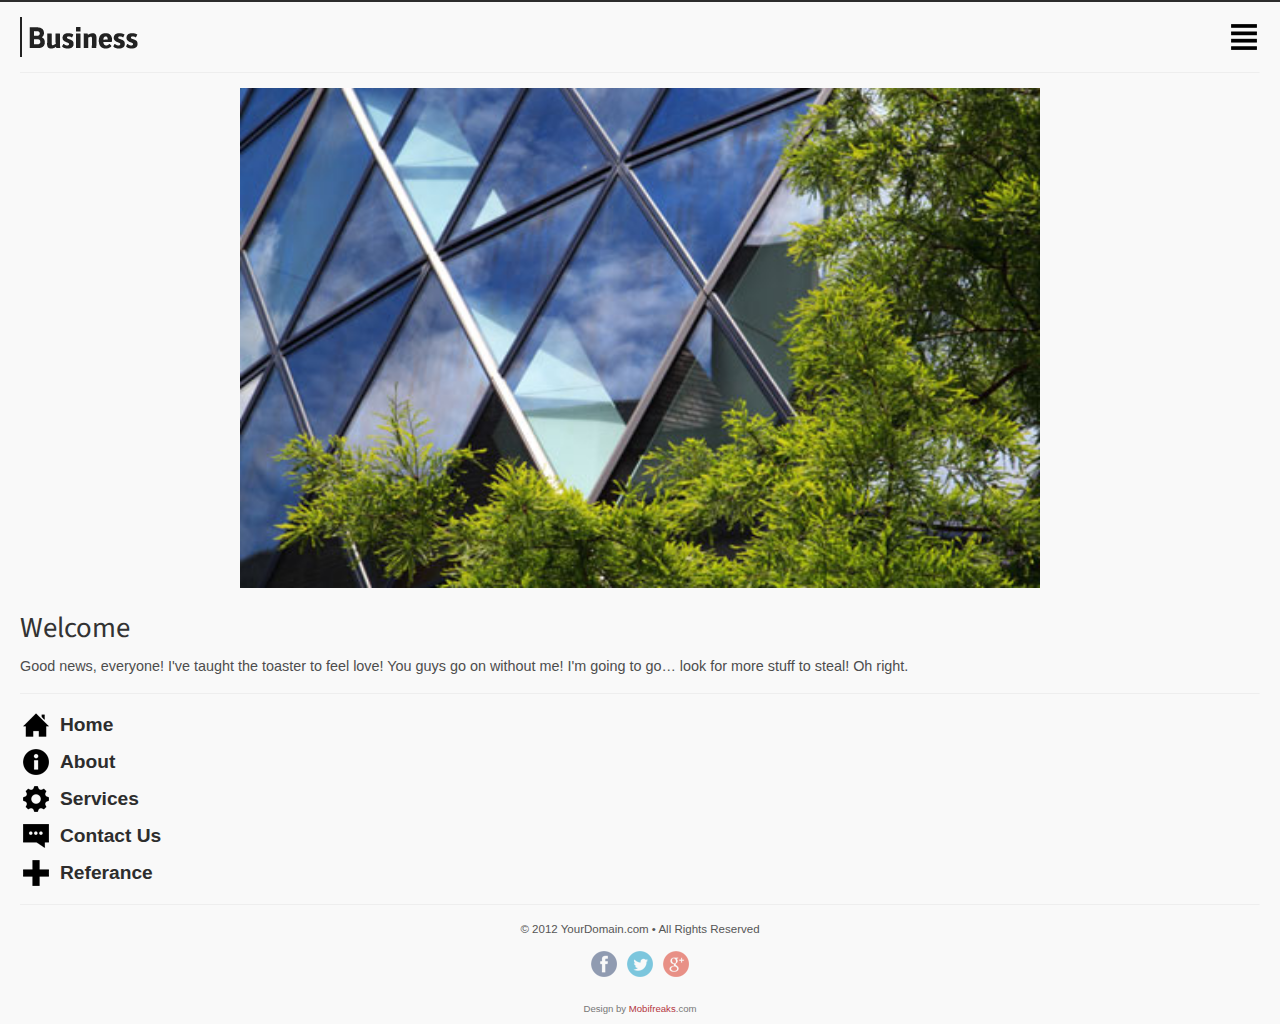
<file: index.html>
<!DOCTYPE html>
<html>
	<head>
		<meta charset="utf-8" />
		<title>New design for mobifreaks</title>
		<meta name="viewport" content="width=device-width; initial-scale=1.0; maximum-scale=1.0" />
		<link rel="stylesheet" href="style.css"/>
        
	</head>
	<body >
		<div class="wrap">
		<header class="header">
			<div class="logo"><a href="index.html"><img src="images/logo.png" alt=""/></a></div>
			<div class="menu-but"><a href="#menu"><img src="images/menu.png"/></a></div>
			<br class="clearfix"/>
		</header>
			<hr class="separator"/>
			
		<div class="container">
				<!-- Image Slider -->
				<ul id="slider" class="slider">
			      <li><img src="images/stock/6.jpg" alt="" /></li>
			      <li><img src="images/stock/2.jpg" alt="" /></li>
			      <li><img src="images/stock/3.jpg" alt="" /></li>
			      <li><img src="images/stock/4.jpg" alt="" /></li>
			      <li><img src="images/stock/5.jpg" alt="" /></li>
			      <li><img src="images/stock/1.jpg" alt="" /></li>
			    </ul>
			<div class="content">
				<h2>Welcome</h2>
				<p>Good news, everyone! I've taught the toaster to feel love! You guys go on without me! I'm going to go… look for more stuff to steal! Oh right.</p>
			</div>
			<hr class="separator"/>
			<aside>
				<a name="menu"></a>
				<ul class="menu">
					<li class="icon home"><a href="index.html">Home</a></li>
					<li class="icon info"><a href="about.html">About</a></li>
					<li class="icon gear"><a href="services.html">Services</a></li>
					<li class="icon bubble"><a href="contact.html">Contact Us</a></li>
					<li class="icon add"><a href="referance.html">Referance</a></li>
				</ul>
			</aside>
		</div>
		<hr class="separator"/>
		<footer class="footer">
			<p>&copy; 2012 YourDomain.com &bull; All Rights Reserved</p>
			<div class="social">
				<a href="#"><img src="images/facebook.png" alt=""></a>
				<a href="#"><img src="images/twitter.png" alt=""></a>
				<a href="#"><img src="images/gplus.png" alt=""></a>
			</div>
		</footer>
		<div class="copy">Design by <a href="//mobifreaks.com">Mobifreaks</a>.com</div>
		</div>
		<script src="js/jquery.min.js"></script>
		<script src="js/slider.min.js"></script>
		<script>
		$(function () {
		  // Slideshow 1
		  $("#slider").responsiveSlides({
		    maxwidth: 800,
		    speed: 800
		  });
		
		});
		</script>	
	</body>
</html>
</file>
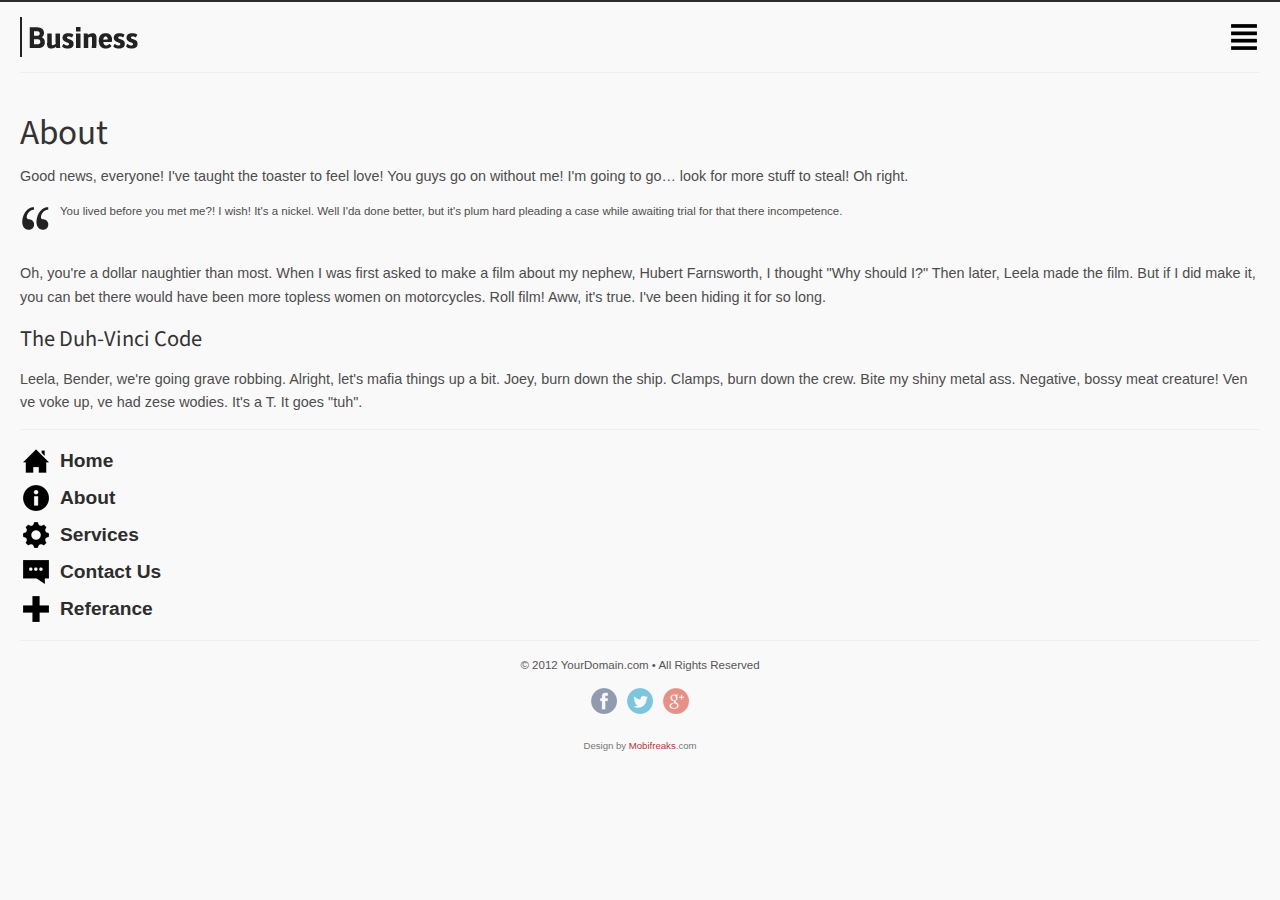
<file: about.html>
<!DOCTYPE html>
<html>
	<head>
		<meta charset="utf-8" />
		<title>New design for mobifreaks</title>
		<meta name="viewport" content="width=device-width; initial-scale=1.0; maximum-scale=1.0" />
		<link rel="stylesheet" href="style.css"/>
        
	</head>
	<body>
		<div class="wrap">
		<header class="header">
			<div class="logo"><a href="index.html"><img src="images/logo.png" alt=""/></a></div>
			<div class="menu-but"><a href="#menu"><img src="images/menu.png"/></a></div>
			<br class="clearfix"/>
		</header>
		<hr class="separator"/>	
		<div class="container">
			<div class="content">
				<article>
				<h1>About</h1>
				<p>Good news, everyone! I've taught the toaster to feel love! You guys go on without me! I'm going to go… look for more stuff to steal! Oh right.</p>
				<blockquote><p>You lived before you met me?! I wish! It's a nickel. Well I'da done better, but it's plum hard pleading a case while awaiting trial for that there incompetence.</p></blockquote>
				<p>Oh, you're a dollar naughtier than most. When I was first asked to make a film about my nephew, Hubert Farnsworth, I thought "Why should I?" Then later, Leela made the film. But if I did make it, you can bet there would have been more topless women on motorcycles. Roll film! Aww, it's true. I've been hiding it for so long.</p>
<h4>The Duh-Vinci Code</h4>
<p>Leela, Bender, we're going grave robbing. Alright, let's mafia things up a bit. Joey, burn down the ship. Clamps, burn down the crew. Bite my shiny metal ass. Negative, bossy meat creature! Ven ve voke up, ve had zese wodies. It's a T. It goes "tuh".</p>
				</article>
			</div>
			<hr class="separator"/>
			<aside>
				<a name="menu"></a>
				<ul class="menu">
					<li class="icon home"><a href="index.html">Home</a></li>
					<li class="icon info"><a href="about.html">About</a></li>
					<li class="icon gear"><a href="services.html">Services</a></li>
					<li class="icon bubble"><a href="contact.html">Contact Us</a></li>
					<li class="icon add"><a href="referance.html">Referance</a></li>
				</ul>
			</aside>
		</div>
		<hr class="separator"/>
		<footer class="footer">
			<p>&copy; 2012 YourDomain.com &bull; All Rights Reserved</p>
			<div class="social">
				<a href="#"><img src="images/facebook.png" alt=""></a>
				<a href="#"><img src="images/twitter.png" alt=""></a>
				<a href="#"><img src="images/gplus.png" alt=""></a>
			</div>
		</footer>
		<div class="copy">Design by <a href="//mobifreaks.com">Mobifreaks</a>.com</div>
		</div>
		<script src="js/jquery.min.js"></script>
		<script src="js/slider.min.js"></script>
		<script>
		$(function () {
		  // Slideshow 1
		  $("#slider").responsiveSlides({
		    maxwidth: 800,
		    speed: 800
		  });
		
		});
		</script> 
	</body>
</html>
</file>
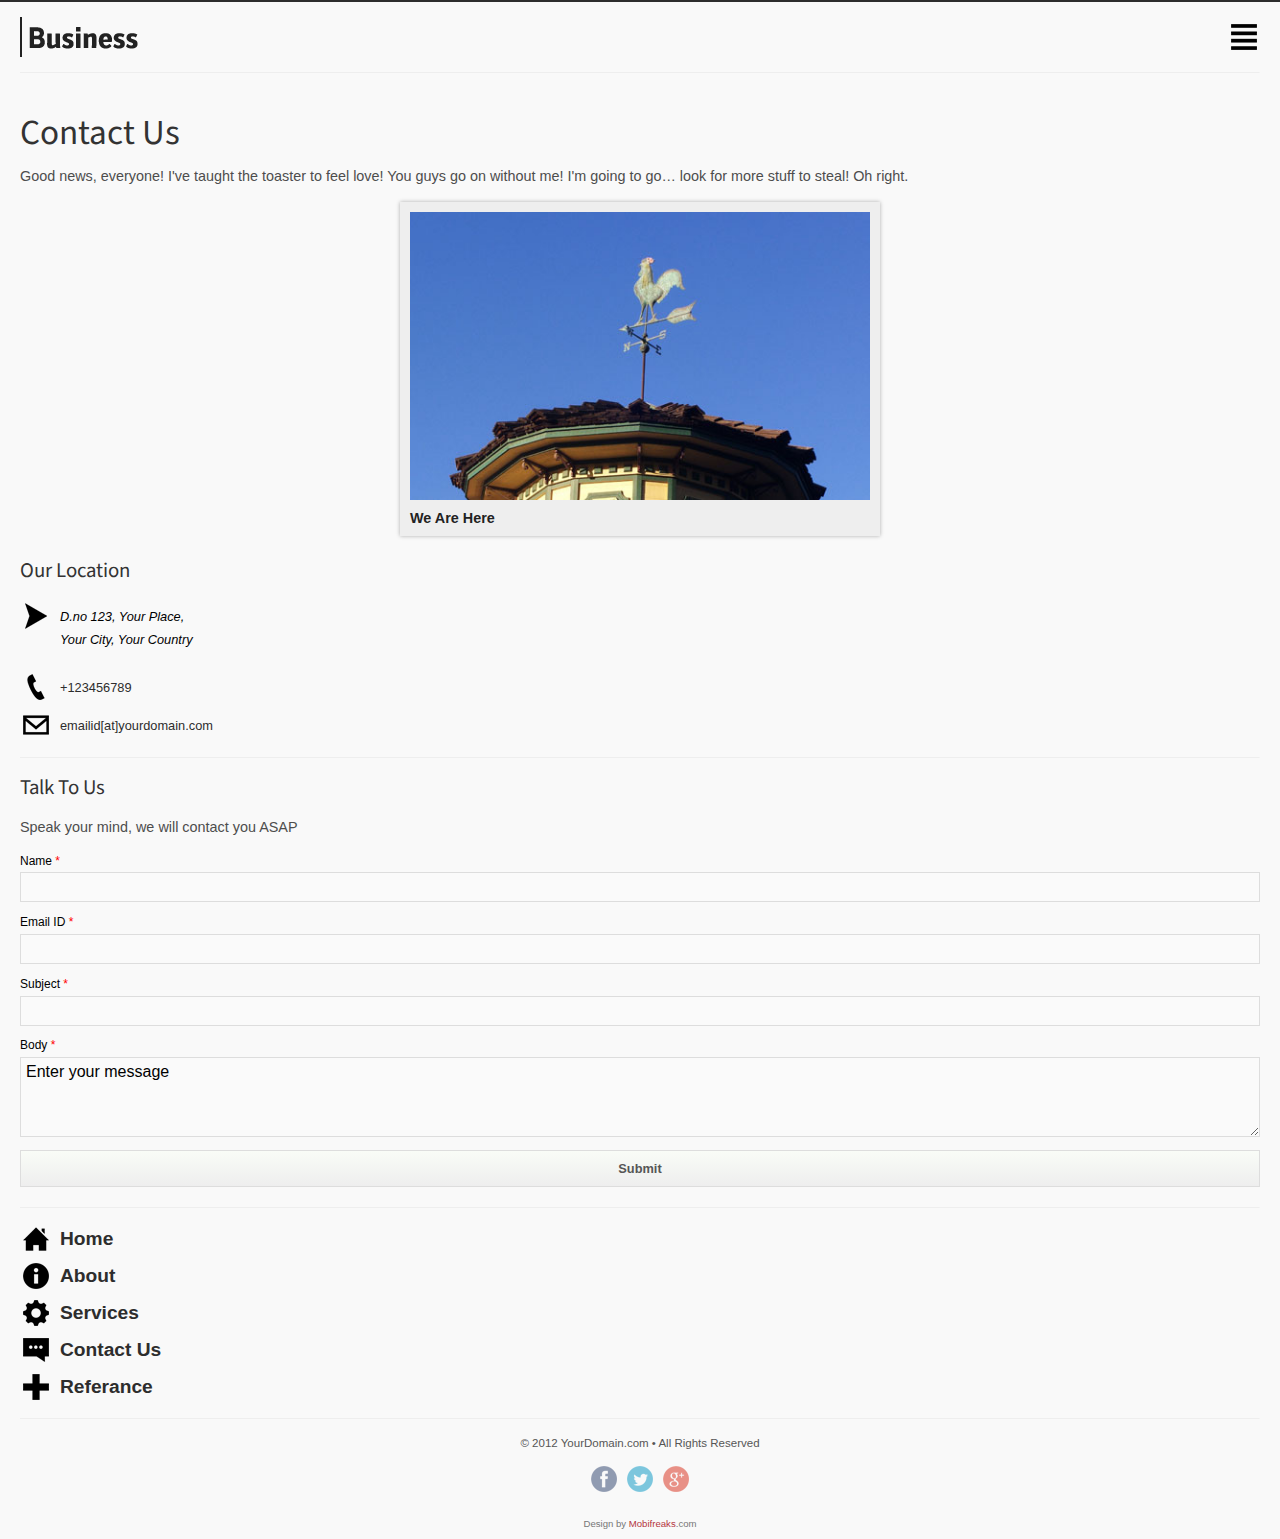
<file: contact.html>
<!DOCTYPE html>
<html>
	<head>
		<meta charset="utf-8" />
		<title>New design for mobifreaks</title>
		<meta name="viewport" content="width=device-width; initial-scale=1.0; maximum-scale=1.0" />
		<link rel="stylesheet" href="style.css"/>
        
	</head>
	<body >
		<div class="wrap">
		<header class="header">
			<div class="logo"><a href="index.html"><img src="images/logo.png" alt=""/></a></div>
			<div class="menu-but"><a href="#menu"><img src="images/menu.png"/></a></div>
			<br class="clearfix"/>
		</header>
		<hr class="separator"/>	
		<div class="container">
			<div class="content">
				<article>
				<h1>Contact Us</h1>
					<p>Good news, everyone! I've taught the toaster to feel love! You guys go on without me! I'm going to go… look for more stuff to steal! Oh right.</p>
					<figure><img src="images/stock/7.jpg" alt="" /><figcaption>We are here</figcaption></figure>
					<h5>Our Location</h5>
					<ul class="menu small">
						<li class="icon navigation"><div class="span"><address>D.no 123, Your Place,<br/>
							Your City, Your Country</address></div></li>
						<li class="icon call"><a href="tel:+123456789">+123456789</a></li>
						<li class="icon mail"><a href="mailto:emailid@yourdomain.com">emailid[at]yourdomain.com</a></li>
					</ul>
					<hr class="separator"/>
					<h5>Talk to us</h5>
					<p>Speak your mind, we will contact you ASAP</p>
					<form action="#" method="post" class="contact-form">
					    <div>
					         <label for="name">Name <span class="red">*</span></label>
					         <input type="text" name="name" id="name" value="" tabindex="1" />
					    </div>
					    <div>
					         <label for="email">Email ID <span class="red">*</span></label>
					         <input type="text" name="email" id="email" value="" tabindex="1" />
					    </div>
					    <div>
					         <label for="subject">Subject <span class="red">*</span></label>
					         <input type="text" name="subject" id="subject" value="" tabindex="1" />
					    </div>
					    <div>
							<label for="Body">Body <span class="red">*</span></label>
							<textarea cols="40" rows="8" name="Body" id="Body">Enter your message</textarea>
						</div>
						<div>
						    <input type="submit" value="Submit" />
					    </div>
					</form>
				</article>
			</div>
			<hr class="separator"/>
			<aside>
				<a name="menu"></a>
				<ul class="menu">
					<li class="icon home"><a href="index.html">Home</a></li>
					<li class="icon info"><a href="about.html">About</a></li>
					<li class="icon gear"><a href="services.html">Services</a></li>
					<li class="icon bubble"><a href="contact.html">Contact Us</a></li>
					<li class="icon add"><a href="referance.html">Referance</a></li>
				</ul>
			</aside>
		</div>
		<hr class="separator"/>
		<footer class="footer">
			<p>&copy; 2012 YourDomain.com &bull; All Rights Reserved</p>
			<div class="social">
				<a href="#"><img src="images/facebook.png" alt=""></a>
				<a href="#"><img src="images/twitter.png" alt=""></a>
				<a href="#"><img src="images/gplus.png" alt=""></a>
			</div>
		</footer>
		<div class="copy">Design by <a href="//mobifreaks.com">Mobifreaks</a>.com</div>
		</div>
		<script src="js/jquery.min.js"></script>
		<script src="js/slider.min.js"></script>
		<script>
		$(function () {
		  // Slideshow 1
		  $("#slider").responsiveSlides({
		    maxwidth: 800,
		    speed: 800
		  });
		
		});
		</script> 
	</body>
</html>
</file>
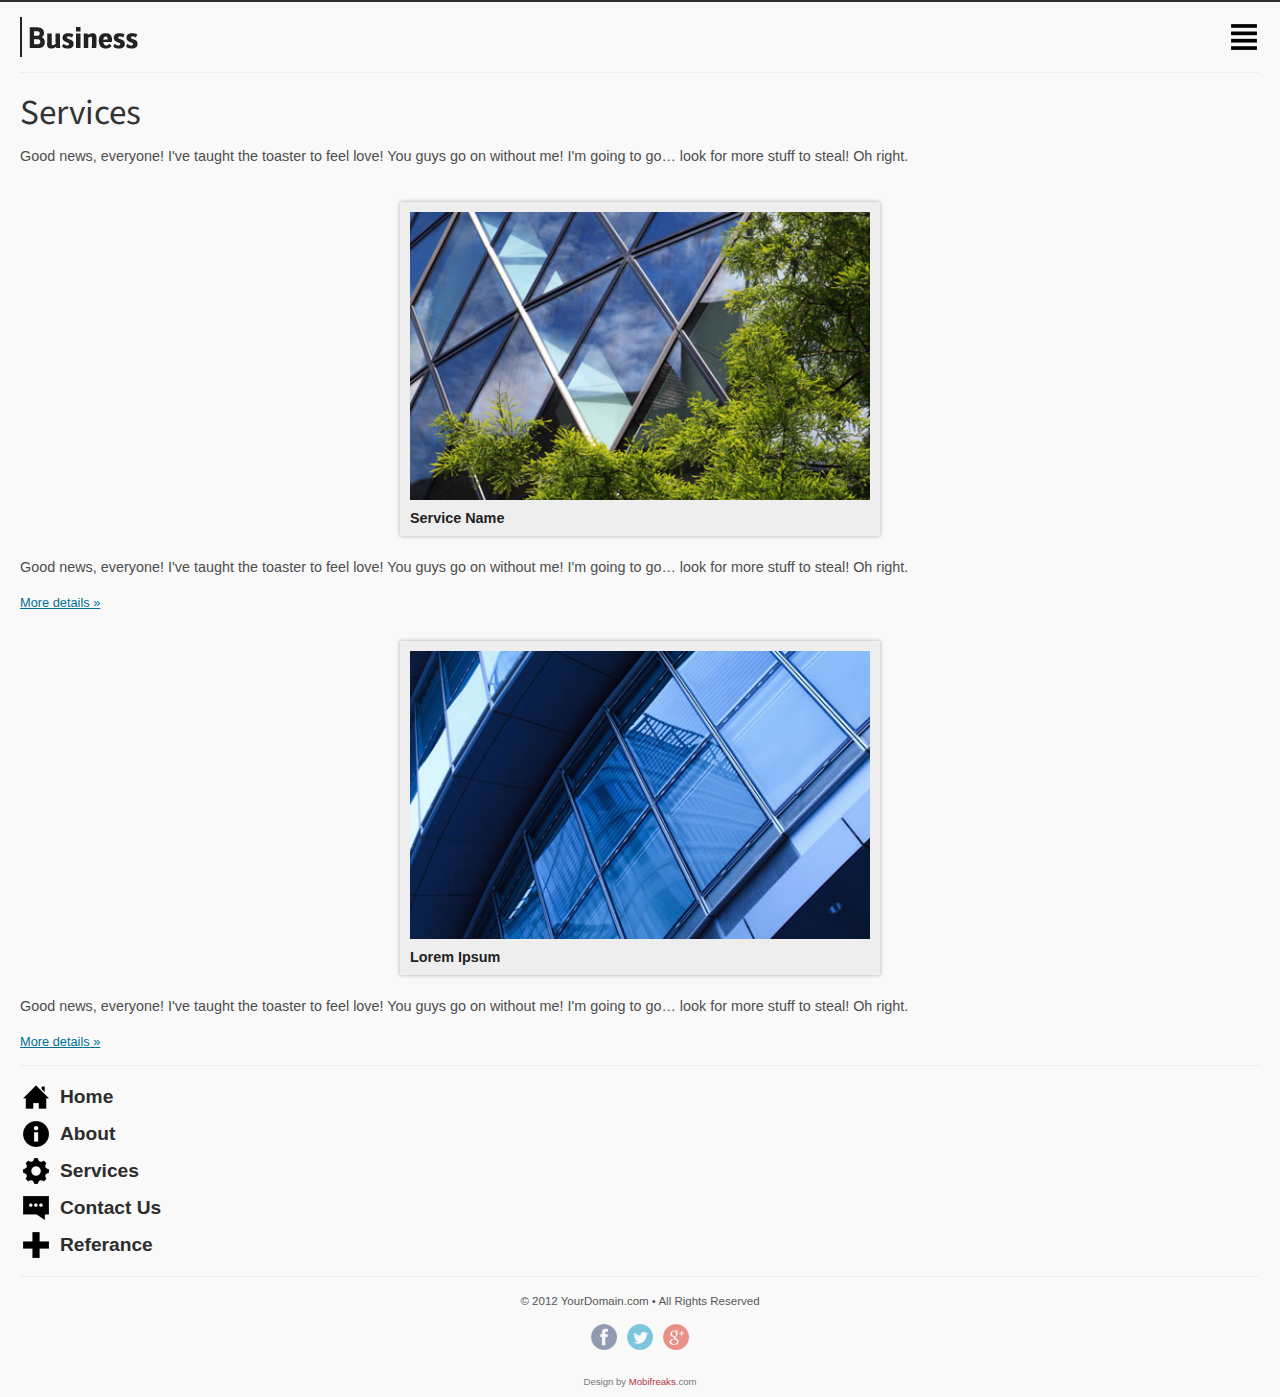
<file: services.html>
<!DOCTYPE html>
<html>
	<head>
		<meta charset="utf-8" />
		<title>New design for mobifreaks</title>
		<meta name="viewport" content="width=device-width; initial-scale=1.0; maximum-scale=1.0" />
		<link rel="stylesheet" href="style.css"/>
        
	</head>
	<body >
		<div class="wrap">
		<header class="header">
			<div class="logo"><a href="index.html"><img src="images/logo.png" alt=""/></a></div>
			<div class="menu-but"><a href="#menu"><img src="images/menu.png"/></a></div>
			<br class="clearfix"/>
		</header>
		<hr class="separator"/>
		<div class="container">
			<div class="content">
				<h1>Services</h1>
				<p>Good news, everyone! I've taught the toaster to feel love! You guys go on without me! I'm going to go… look for more stuff to steal! Oh right.</p>
				<article>
					<figure>
						<a href=""><img src="images/stock/6.jpg" alt=""/></a>
						<figcaption>Service Name</figcaption>
					</figure>
					<p>Good news, everyone! I've taught the toaster to feel love! You guys go on without me! I'm going to go… look for more stuff to steal! Oh right.</p>
						<a href="" class="more">More details &raquo;</a>
				</article>
				<article>
					<figure>
						<a href=""><img src="images/stock/2.jpg" alt=""/></a>
						<figcaption>Lorem Ipsum</figcaption>
					</figure>
						<p>Good news, everyone! I've taught the toaster to feel love! You guys go on without me! I'm going to go… look for more stuff to steal! Oh right.</p>
						<a href="" class="more">More details &raquo;</a>
				</article>
			</div>
			<hr class="separator"/>
			<aside>
				<a name="menu"></a>
				<ul class="menu">
					<li class="icon home"><a href="index.html">Home</a></li>
					<li class="icon info"><a href="about.html">About</a></li>
					<li class="icon gear"><a href="services.html">Services</a></li>
					<li class="icon bubble"><a href="contact.html">Contact Us</a></li>
					<li class="icon add"><a href="referance.html">Referance</a></li>
				</ul>
			</aside>
		</div>
		<hr class="separator"/>
		<footer class="footer">
			<p>&copy; 2012 YourDomain.com &bull; All Rights Reserved</p>
			<div class="social">
				<a href="#"><img src="images/facebook.png" alt=""></a>
				<a href="#"><img src="images/twitter.png" alt=""></a>
				<a href="#"><img src="images/gplus.png" alt=""></a>
			</div>
		</footer>
		<div class="copy">Design by <a href="//mobifreaks.com">Mobifreaks</a>.com</div>
		</div>
		<script src="js/jquery.min.js"></script>
		<script src="js/slider.min.js"></script>
		<script>
		$(function () {
		  // Slideshow 1
		  $("#slider").responsiveSlides({
		    maxwidth: 800,
		    speed: 800
		  });

		});
		</script>
	</body>
</html>
</file>
<file: style.css>
/*
Theme Name: Business Mobile
Theme URI: http://mobifreaks.com/mobile templates/
Author: Munawar Ahmed
Author URI: http://mobifreaks.com/
License: Creative Commons Attribution 3.0 Unported
License URL: http://creativecommons.org/licenses/by/3.0/
*/
@import url(//fonts.googleapis.com/css?family=Source+Sans+Pro);
h1,h2,h3,h4,h5,h6{font-family: 'Source Sans Pro', sans-serif;font-weight:normal;color:#333;}
h1,h2,h3,h4,h5,h6,figcaption{text-transform:capitalize;}

nav.vertical ul li{	display:block;}/* vertical menu */
nav.horizontal ul li{	display: inline-block;}/* horizontal menu */
.pos-rel{position:relative;}
.clearfix{clear:both;}
a{text-decoration:none;}
article,aside,details,figcaption,figure,footer,header,hgroup,nav,section,summary{display:block;}
audio,canvas,video{display:inline-block;*display:inline;*zoom:1;}
audio:not([controls]){display:none;height:0;}
audio,video{max-width:100%;}
[hidden]{display:none;}
html{font-size:100%;-webkit-text-size-adjust:100%;-ms-text-size-adjust:100%;}
html,button,input,select,textarea{font-family:sans-serif;}
body{font-family:Arial, Helvetica, sans-serif;background:#f9f9f9;margin:0;}
a{color:#006F9A;}
a:focus{outline:thin dotted;}
a:hover,a:active{color:#b33100;outline:0;}
h1{font-size:2.2em;margin:0 0 0.2em 0;}h1 a{color:#006f9a;}
h2{font-size:1.8em;margin:0 0 0.2em 0;}
h3{font-size:1.6em;margin:0 0 0.5em 0;}
h4{font-size:1.4em;margin:0 0 0.6em 0;}
h5{font-size:1.3em;margin:0 0 0.7em 0;}
h6{font-size:1.2em;margin:0 0 1.3em 0;}
abbr[title]{border-bottom:1px dotted;}
b,strong{font-weight:bold;}
blockquote{margin:1em 40px;}
dfn{font-style:italic;}
mark{background:#ff0;color:#000;}
p,pre{margin:0 0 1em 0;line-height:1.8em;color:#4d4d4d;}
pre,code,kbd,samp{font-family:monospace, serif;_font-family:'courier new',monospace;font-size:1em;}
pre{white-space:pre;white-space:pre-wrap;word-wrap:break-word;}
q{quotes:none;}
q:before,q:after{content:'';content:none;}
small{font-size:75%;}
sub,sup{font-size:75%;line-height:0;position:relative;vertical-align:baseline;}
sup{top:-0.5em;}
sub{bottom:-0.25em;}
address{margin-bottom:10px;}
ol,ul,dl{padding:0 0 0 40px;margin:0 0 10px;}
nav ul,nav ol{list-style:none;list-style-image:none;margin:0 0 20px;padding:0;}
article pre{padding:10px;background:rgba(255, 255, 255, 0.1);border:1px solid #ddd;box-shadow:inset 0 0 10px #eeeeee;-moz-box-shadow:inset 0 0 10px #eeeeee;-webkit-box-shadow:inset 0 0 10px #eeeeee;font-size:0.8em;}
article ul ul,article ol ul,article dl ul,article ul ol,article ol ol,article dl ol{margin:0;}
article nav ul li,article nav ol li,article ol li,article ul li,article dl li,article nav ul dt,article nav ol dt,article ol dt,article ul dt,article dl dt,article nav ul dd,article nav ol dd,article ol dd,article ul dd,article dl dd{line-height:1.8em;}
article dt{font-weight:bold;}
article dd{margin:0 0 5px 40px;}
img{border:0;-ms-interpolation-mode:bicubic; max-width:100%;}
svg:not(:root){overflow:hidden;}
figure{margin:0;}
form{margin:0;}
fieldset{border:1px solid #c0c0c0;margin:0 2px;padding:0.35em 0.625em 0.75em;}
legend{border:0;padding:0;white-space:normal;*margin-left:-7px;}
button,input,select,textarea{font-size:100%;margin:0;vertical-align:baseline;*vertical-align:middle;}
button,input{line-height:normal;}
button,input[type="button"],input[type="reset"],input[type="submit"]{cursor:pointer;-webkit-appearance:button;*overflow:visible;}
button[disabled],input[disabled]{cursor:default;}
input[type="checkbox"],input[type="radio"]{box-sizing:border-box;padding:0;*height:13px;*width:13px;}
input[type="search"]{-webkit-appearance:textfield;-moz-box-sizing:content-box;-webkit-box-sizing:content-box;box-sizing:content-box;}
input[type="search"]::-webkit-search-decoration,input[type="search"]::-webkit-search-cancel-button{-webkit-appearance:none;}
button::-moz-focus-inner,input::-moz-focus-inner{border:0;padding:0;}
textarea{overflow:auto;vertical-align:top;}
table{border-collapse:collapse;border-spacing:0;}form label{
	font-size:12px;
	margin-bottom: 0.4em;
}
form.contact-form{margin-bottom:20px;}
form input[type=text],
form input[type=password],textarea{
	-webkit-appearance:none;
	-moz-appearance:none;
}
form input[type="radio"]{
	position:relative;
	top:1px;
}
form div{
	margin:0 0 0.8em 0;
}
form textarea{
	height:80px;
}
label{display:block;}
form label span.red{
	color:#ff0000;
}
form input[type=submit]{
	cursor: pointer;
}
form input[type=submit],
form input[type=text],
form input[type=password],
form textarea{
	padding:5px;
}
form input[type=text],
form input[type=password],
form textarea,
form input[type=submit]{
	background:#fafafa;
	border:1px solid #ddd;
	width:100%;
	-webkit-box-sizing:border-box;
	-moz-box-sizing:border-box;
	box-sizing:border-box;
}
form input:focus,
form textarea:focus{
	outline:1px solid #00baff;
}
form input[type=submit]{
	width:100%;
	background: #f9fcf7;
	background: -moz-linear-gradient(top,  #f9fcf7 0%, #eee 100%);
	background: -webkit-gradient(linear, left top, left bottom, color-stop(0%,#f9fcf7), color-stop(100%,#eee));
	background: -webkit-linear-gradient(top,  #f9fcf7 0%,#eee 100%);
	background: -o-linear-gradient(top,  #f9fcf7 0%,#eee 100%);
	background: -ms-linear-gradient(top,  #f9fcf7 0%,#eee 100%);
	background: linear-gradient(to bottom,  #f9fcf7 0%,#eee 100%);
	filter: progid:DXImageTransform.Microsoft.gradient( startColorstr='#f9fcf7', endColorstr='#eee',GradientType=0 );
	color:#565656;
	font-weight:bold;
	font-size:0.8em;
	padding:10px;
}
.inline input,.inline label{display:inline-block !important;}
/* typography */
p{font-size:0.9em; line-height:1.6em}
blockquote{background:url("../images/quotes.png") no-repeat top left;padding-left:40px;min-height:30px;margin:5px 0 30px 0;font-size:0.8em;line-height:1.6em;color:#767676;}
/* styling */
body{
	font-family:Arial, Helvetica, sans-serif;
	background:#f9f9f9;
	border-top:2px solid #2d2d2d;
}
.wrap{
	width:auto;
	margin:0 20px;
}

.header,.footer{
	font-size:0.8em;
	}
.header p, .footer p{color:#565656;}
footer{text-align:center;}
.footer p:last-of-type{margin-bottom:0;}
.copy{font-size:0.6em; margin:10px 0; color:#777; text-align:center;}
.copy a{color:#B43641;}
.logo{
	float:left;
	padding:15px 0;
}
.logo img{display:block;}
.menu-but{
	float:right;
	padding:19px 0 0 0;
}
.content{}
.menu{
	list-style:none;
	margin:0;
	padding:0;
	font-size:1.2em;
	}
.menu li{display:block;}
.menu li{margin-bottom:5px;}
.menu a{
	padding:5px;
	color:#2d2d2d;
	font-weight:bold;
}
.menu a:hover{color:#b43641;}
.icon .span,.icon a,.icon span{padding:5px 5px 5px 40px;}
.icon .span,.menu a,.icon span{display:block; position:relative;}
.icon .span:before,.icon a:before,.icon span:before{
	width:32px;
	height:32px;
	content:"";
	position:absolute;
	top:0; left:0;
}
.info a:before,.info span:before,.info .span:before{background:url('images/info.png') no-repeat;}
.home a:before,.home span:before,.home .span:before{background:url('images/home.png') no-repeat;}
.gear a:before,.gear span:before,.gear .span:before{background:url('images/gear.png') no-repeat;}
.bubble a:before,.bubble span:before,.bubble .span:before{background:url('images/bubble.png') no-repeat;}
.add a:before,.add span:before,.add .span:before{background:url('images/add.png') no-repeat;}
.call a:before,.call span:before,.call .span:before{background:url('images/call.png') no-repeat;}
.navigation a:before,.navigation span:before,.navigation .span:before{background:url('images/navigation.png') no-repeat;}
.mail a:before,.mail span:before,.mail .span:before{background:url('images/mail.png') no-repeat;}
ul.small{font-size:0.8em;}
ul.small a{font-weight:normal;}
.separator{
	margin:15px 0;
	opacity:0.1;
	border-width: 1px;
	border-bottom:none;
}
.header+.separator{margin-top:0;}
article figure{
	width:100%;
	margin:0 auto 20px auto;
	max-width:480px;
  	position: relative;
  	box-shadow:0 0 4px rgba(0,0,0,0.3);
  	-moz-box-shadow:0 0 4px rgba(0,0,0,0.3);
  	-webkit-box-shadow:0 0 4px rgba(0,0,0,0.3);

}
article{padding-bottom:30px;}
article:first-of-type{padding-top:20px;}
article:last-of-type{padding-bottom:0;}
article figure a{display:block;}
article figure img{
	padding:10px;
	display:block;
	border:none;
	background:#eee;
	text-align:center;
	max-width:100%;
	-webkit-box-sizing:border-box;
	-moz-box-sizing:border-box;
	box-sizing:border-box;
}
article figure figcaption{
	font-size:0.9em;
	padding:0 10px 10px 10px;
	color:#222;
	background:#eee;
	font-weight:bold;
}
a.more{font-size:0.8em; text-decoration:underline; color:#006F9A}
.social{margin:10px 0 20px 0;}
.social a{
	opacity:0.5;
	transition: all 0.3s linear;
	-webkit-transition: all 0.3s linear;
	-moz-transition: all 0.3s linear;
}
.social a:hover{opacity:1;}
/* post content and preview styling */
.post-preview{
	float:left;
	width:58px;
	height:58px;
	padding:0 10px 0 0;
	border-right:1px solid #eee;
}
.post-preview a,
.post-preview img{
display:block;
}
.post-preview img{
	margin:0;
	padding:5px;
	border:1px solid #333;
	background:#2d2d2d;
}
.post-content{
	float:left;
	width:72%;
	padding:0 0 0 10px;
}
.comments li{
	padding-bottom:30px;
}
.comments li p{
	margin-bottom:5px;
}
.paginate{

	margin:20px 0 0 0;

}

.paginate ul{
	margin:0;
	padding:0;
}
.paginate ul li{
	display:inline-block;
	margin:0 5px 0 0;
	line-height: normal;
	font-size:0;
}
.paginate ul li:first-child{
	padding:0;
}
.paginate ul li a,
.paginate ul li span.current{
	-moz-border-radius:3px;
	-webkit-border-radius:3px;
	border-radius:3px;
	font-size:10px;
	position:relative;
	padding:8px 10px;
	display: block;
	-moz-box-shadow:0 0 3px #ccc;
	-webkit-box-shadow:0 0 3px #ccc;
	box-shadow:0 0 3px #ccc;
	background: #f9fcf7; /* Old browsers */
background: -moz-linear-gradient(top,  #f9fcf7 0%, #f5f9f0 100%); /* FF3.6+ */
background: -webkit-gradient(linear, left top, left bottom, color-stop(0%,#f9fcf7), color-stop(100%,#f5f9f0)); /* Chrome,Safari4+ */
background: -webkit-linear-gradient(top,  #f9fcf7 0%,#f5f9f0 100%); /* Chrome10+,Safari5.1+ */
background: -o-linear-gradient(top,  #f9fcf7 0%,#f5f9f0 100%); /* Opera 11.10+ */
background: -ms-linear-gradient(top,  #f9fcf7 0%,#f5f9f0 100%); /* IE10+ */
background: linear-gradient(to bottom,  #f9fcf7 0%,#f5f9f0 100%); /* W3C */
filter: progid:DXImageTransform.Microsoft.gradient( startColorstr='#f9fcf7', endColorstr='#f5f9f0',GradientType=0 ); /* IE6-9 */

	font-size:12px;
	color:#767676;
}
.paginate ul li a:hover,
.paginate ul li span.current{
	color:#fff;
	background: #ff664d; /* Old browsers */
background: -moz-linear-gradient(top,  #ff664d 0%, #fc492d 100%); /* FF3.6+ */
background: -webkit-gradient(linear, left top, left bottom, color-stop(0%,#ff664d), color-stop(100%,#fc492d)); /* Chrome,Safari4+ */
background: -webkit-linear-gradient(top,  #ff664d 0%,#fc492d 100%); /* Chrome10+,Safari5.1+ */
background: -o-linear-gradient(top,  #ff664d 0%,#fc492d 100%); /* Opera 11.10+ */
background: -ms-linear-gradient(top,  #ff664d 0%,#fc492d 100%); /* IE10+ */
background: linear-gradient(to bottom,  #ff664d 0%,#fc492d 100%); /* W3C */
filter: progid:DXImageTransform.Microsoft.gradient( startColorstr='#ff664d', endColorstr='#fc492d',GradientType=0 ); /* IE6-9 */
}
/* Styling  for responsive slider */
.slider {
  position: relative;
  list-style: none;
  overflow: hidden;
  width: 100%;
  padding: 0;
  margin: 0px auto 20px auto;
  -webkit-box-sizing: border-box; /* Safari/Chrome, other WebKit */
  -moz-box-sizing: border-box;    /* Firefox, other Gecko */
  box-sizing: border-box;
  }
.slider li {
  position: absolute;
  display: none;
  width: 100%;
  left: 0;
  top: 0;
  }
.slider li:first-child {
  position: relative;
  display: block;
  float: left;
  }
.slider img {
  display: block;
  height: auto;
  float: left;
  width: 100%;
  max-width:100%;
  border: 0;
  }
</file>
